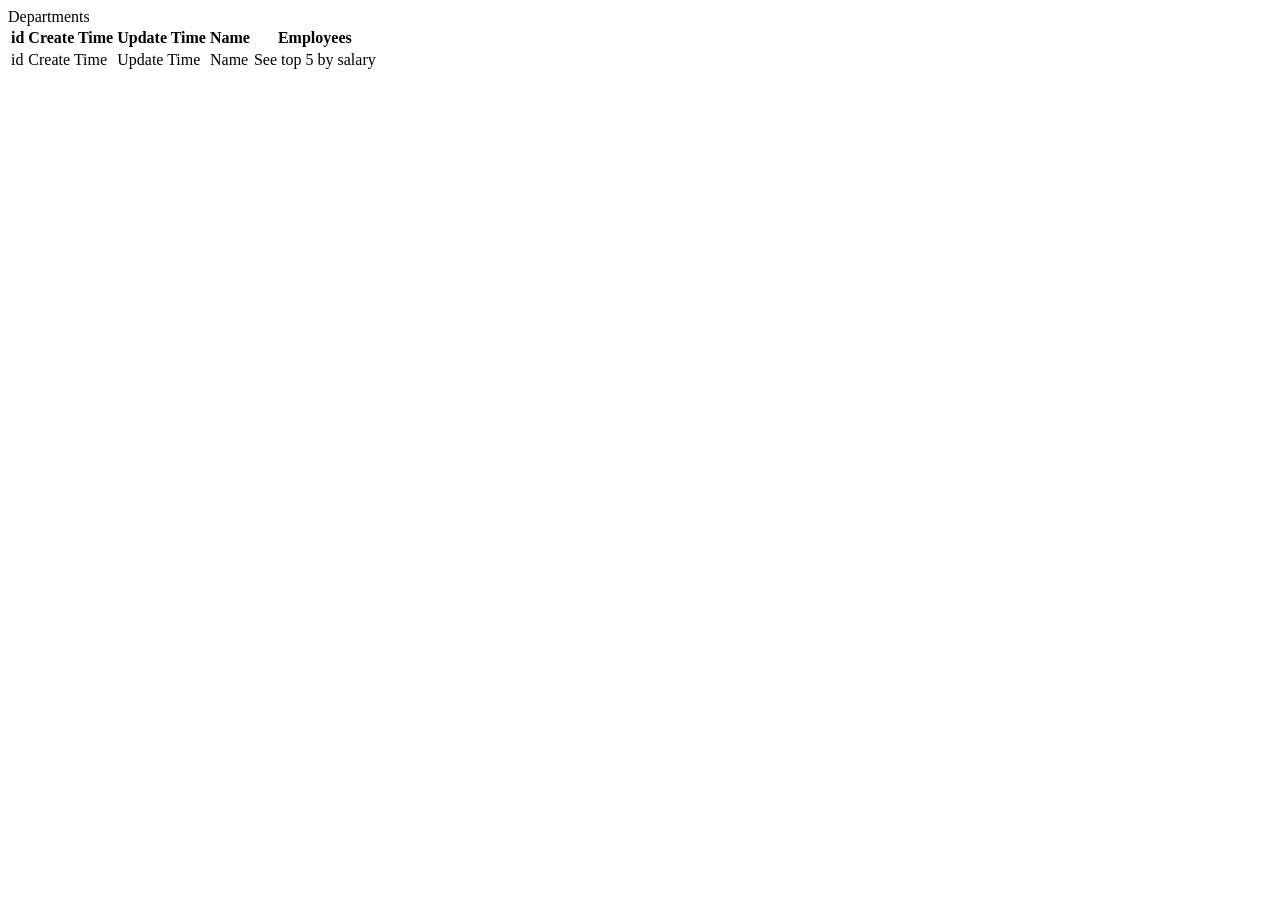
<file: src/main/resources/templates/department/list.html>
<!DOCTYPE html>
<html xmlns="http://www.w3.org/1999/xhtml"
      xmlns:th="http://www.thymeleaf.org"
      th:replace="~{fragments/layout :: layout (~{::body})}">
<head>
    <meta charset="UTF-8">
    <title>Department</title>
</head>
<body>
<div class="card border-primary mb-3">
    <div class="card-header bg-primary text-white">
        Departments
    </div>
    <div class="card-body table-responsive">
        <form action="#" th:action="@{/department/list}" method="post">
            <table class="table table-striped table-bordered table-sm datatables-easy"
                   th:attr="dt-page=${T(org.springframework.data.jpa.datatables.easy.util.JsonUtil).json(departmentPage)}">
                <thead>
                <tr>
                    <th dt-field="id">id</th>
                    <th dt-field="createTime">Create Time</th>
                    <th dt-field="updateTime">Update Time</th>
                    <th dt-field="name" dt-type="string">Name</th>
                    <th dt-field="employee.id" dt-orderable="false">Employees</th>
                </tr>
                </thead>
                <tbody>
                <tr th:each="department,iter : ${departmentList}" role="row" class="odd">
                    <td th:text="${department.id}">id</td>
                    <td th:text="${#dates.format(department.createTime, 'yyyy-MM-dd HH:mm:ss')}">Create Time</td>
                    <td th:text="${#dates.format(department.updateTime, 'yyyy-MM-dd HH:mm:ss')}">Update Time</td>
                    <td th:text="${department.name}">Name</td>
                    <td>
                    	<a th:href="@{/employee/list/__('?filter_department.id='+${department.id})__&size=5&order=salary_desc&clear=1}">See top 5 by salary</a>
                    </td>
                </tr>
                </tbody>
            </table>
        </form>
    </div>
</div>

</body>
</html>
</file>
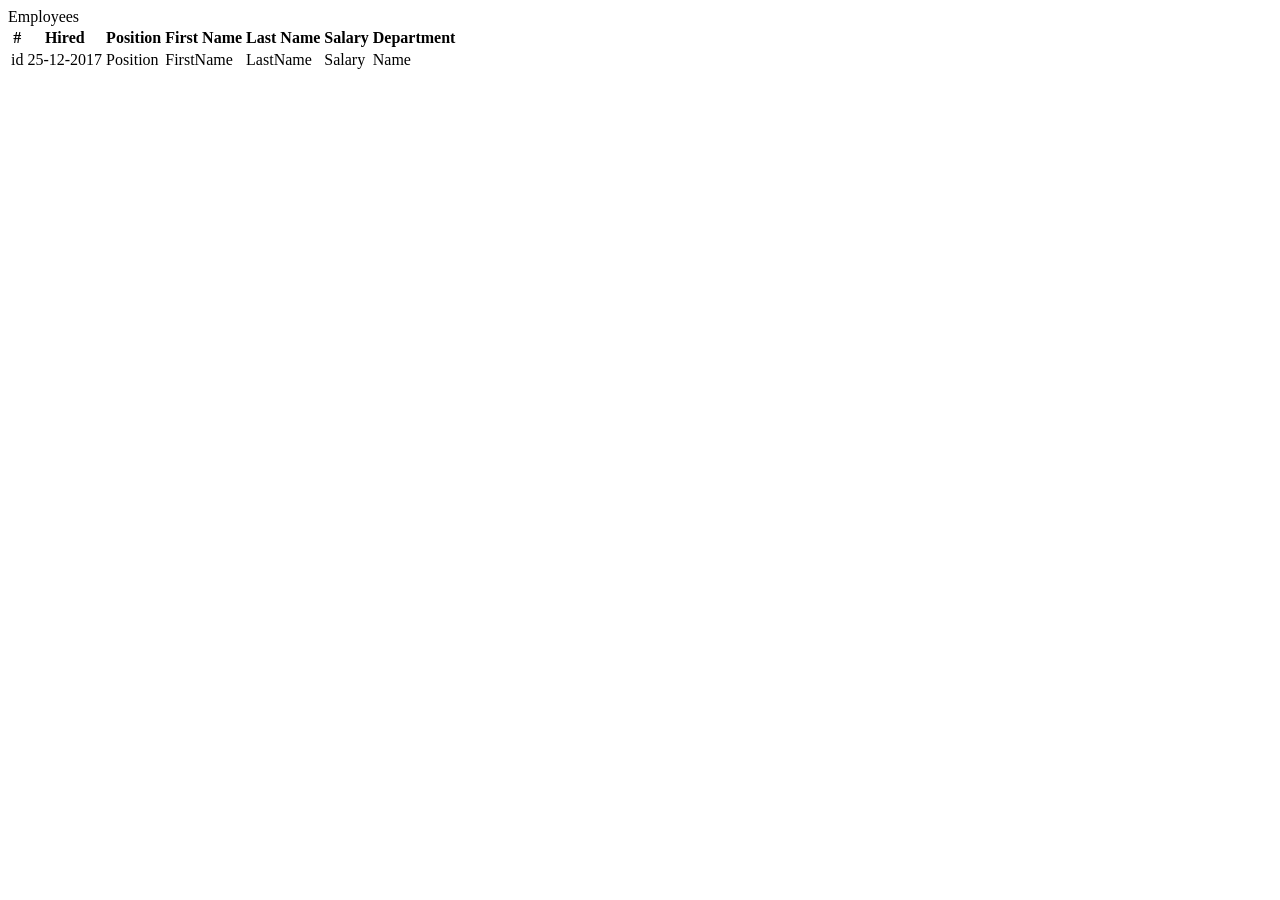
<file: src/main/resources/templates/employee/list.html>
<!DOCTYPE html>
<html xmlns="http://www.w3.org/1999/xhtml"
      xmlns:th="http://www.thymeleaf.org"
      th:replace="~{fragments/layout :: layout (~{::body})}">
<head>
    <meta charset="UTF-8">
    <title>Employees</title>
</head>
<body>
<div class="card border-primary mb-3">
    <div class="card-header bg-primary text-white">
        Employees
    </div>
    <div class="card-body table-responsive">
        <form action="#" th:action="@{/employee/list}" method="post">
        <table class="table table-striped table-bordered table-sm datatables-easy"
               th:attr="dt-page=${T(org.springframework.data.jpa.datatables.easy.util.JsonUtil).json(employeePage)}">
            <thead>
            <tr>
                <th dt-field="id" dt-type="number">#</th>
                <th dt-field="createTime" dt-type="date">Hired</th>
                <th dt-field="position" th:attr="dt-enum=${T(org.springframework.data.jpa.datatables.easy.util.JsonUtil).json(positionEnums)}">Position</th>
                <th dt-field="firstName">First Name</th>
                <th dt-field="lastName">Last Name</th>
                <th dt-field="salary" dt-type="number">Salary</th>
                <th dt-field="department.id" dt-searchable="false" dt-type="object">Department</th>
            </tr>
            </thead>
            <tbody>
            <tr th:each="employee,iter : ${employeeList}">
                <td th:text="${employee.getId()}">id</td>
                <td th:text="${#dates.format(employee.getCreateTime(), 'dd-MM-yyyy')}">25-12-2017</td>
                <td th:text="${employee.getPosition()}">Position</td>
                <td th:text="${employee.getFirstName()}">FirstName</td>
                <td th:text="${employee.getLastName()}">LastName</td>
                <td th:text="${#numbers.formatDecimal(employee.getSalary(), 3, 'POINT', 2, 'COMMA')}">Salary</td>
                <td th:text="${employee.getDepartment().getId()} + ' : ' + ${employee.getDepartment().getName()}">Name</td>
            </tr>
            </tbody>
        </table>
        </form>
    </div>
</div>

</body>
</html>
</file>
